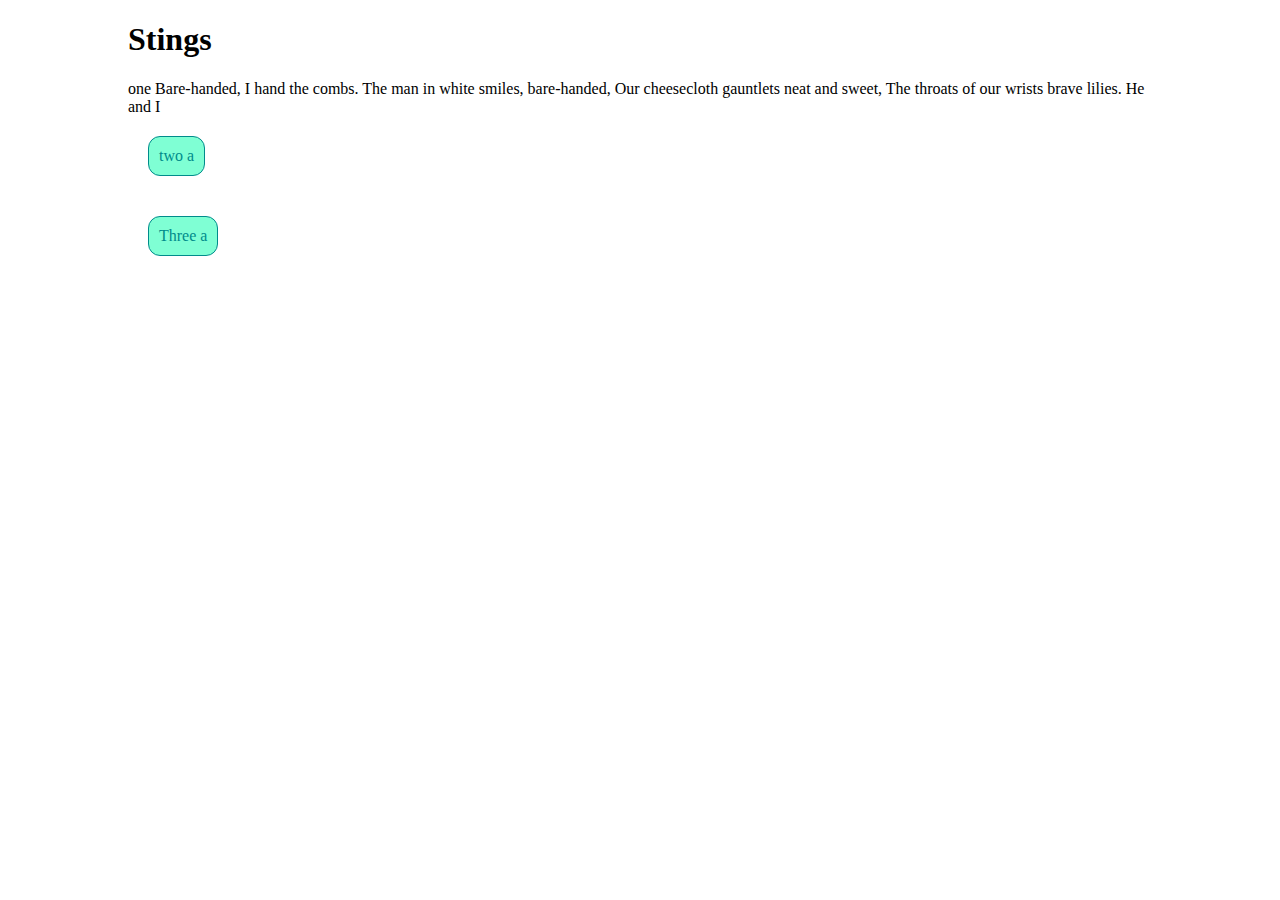
<file: story.html>
<!DOCTYPE html>
<html lang="en">
  <head>
    <meta charset="UTF-8" />
    <meta http-equiv="X-UA-Compatible" content="IE=edge" />
    <meta name="viewport" content="width=device-width, initial-scale=1.0" />
    <title>Story</title>
    <link rel="stylesheet" href="style.css" />
  </head>
  <body>
    <main>
      <h1>Stings</h1>

      <p class="one">one Bare-handed, I hand the combs. The man in white smiles, bare-handed, Our cheesecloth gauntlets neat and sweet, The throats of our wrists brave lilies. He and I<br /><a href="#" class="button two-a">two a</a><br /><a href="#" class="button three-a">Three a</a></p>

      <p class="two-a">two a Have a thousand clean cells between us, Eight combs of yellow cups, And the hive itself a teacup, White with pink flowers on it, With excessive love I enameled it<br /><a href="#" class="button three-a">three a</a><br /><a href="#" class="button two-b">two b</a></p>

      <p class="two-b">two b Thinking ‘Sweetness, sweetness’. Brood cells gray as the fossils of shells Terrify me, they seem so old. What am I buying, wormy mahogany? Is there any queen at all in it?<br /><a href="#" class="button two-c">two c</a><br /><a href="#" class="button three-a">Three a</a></p>

      <p class="two-c">two c If there is, she is old, Her wings torn shawls, her long body Rubbed of its plus Poor and bare and unqueenly and even shameful. I stand in a column<br /><a href="#" class="button two-d">two d</a><br /><a href="#" class="button three-a">Three a</a></p>

      <p class="two-d">two d Of winged, unmiraculous women, Honey-drudgers. I am no drudge Though for years I have eaten dust And dried plates with my dense hair.<br /><a href="#" class="button three-a">three a</a><br /><a href="#" class="button three-b">three-b</a></p>

      <p class="three-a">three a And seen my strangeness evaporate, Blue dew from dangerous skin. Will they hate me, These women who only curry, Whose news is the open cherry, the open clover?<br /><a href="#" class="button three-b">three-b</a><br /><a href="#" class="button two-a">two-a</a></p>

      <p class="three-b">three b It is almost over. I am in control. Here is my honey-machine, It will work without thinking, Opening, in spring, like an industrious virgin<br /><a href="#" class="button three-c">three-c</a><br /><a href="#" class="button two-a">two-a</a></p>

      <p class="three-c">three c To scour the creaming crests As the moon, for its ivory powders, scours the sea. A third person is watching. He has nothing to do with the bee-seller or with me. Now he is gone<br /><a href="#" class="button two-b">two-b</a><br /><a href="#" class="button three-d">Three d</a></p>

      <p class="three-d">three d In eight great bounds, a great scapegoat. Here is his slipper, here is another, And here the square of white linen He wore instead of a hat. He was sweet,<br /><a href="#" class="button four-a">four-a</a><br /><a href="#" class="button three-a">Three-a</a></p>

      <p class="four-a">four a The sweat of his efforts a rain Tugging the world to fruit. The bees found him out, Molding onto his lips like lies, Complicating his features.<br /><a href="#" class="button four-b">four-b</a><br /><a href="#" class="button three-a">Three-a</a></p>

      <p class="four-b">four b They thought death was worth it, but I Have a self to recover, a queen. Is she dead, is she sleeping? Where has she been, With her lion-red body, her wings of glass?<br /><a href="#" class="button four-c">four c</a><br /><a href="#" class="button three-a">three a</a></p>

      <p class="four-c">four c Now she is flying More terrible than she ever was, red Scar in the sky, red comet Over the engine that killed her - The mausoleum, the wax house.<br /><a href="#" class="button one">start over</a><br /><a href="#" class="button two-b">two b</a></p>
    </main>

    <script src="https://code.jquery.com/jquery-3.6.0.min.js" integrity="sha256-/xUj+3OJU5yExlq6GSYGSHk7tPXikynS7ogEvDej/m4=" crossorigin="anonymous"></script>
    <script src="js/story.js"></script>
  </body>
</html>
</file>
<file: style.css>
* {
  box-sizing: border-box;
}
body {
  margin: 0;
}

section#mapland {
  width: 4000px;
  height: 4000px;
  margin: auto;
  overflow: scroll;
  position: relative;
}
#map {
  width: 100%;
  cursor: move;
  position: absolute;
  z-index: 0;
}

#center {
  position: absolute;
  left: 1950px;
  top: 1650px;
  width: 100px;
  height: 100px;
  /* border: 2px solid red; */
}

.windmill {
  display: inline-block;
  width: 60px;
  height: 60px;
  position: absolute;
  z-index: 4;
  top: 26%;
  left: 30%;
  border: 2px solid purple;
}
a {
  z-index: 2;
}

main {
  width: 80%;
  margin: auto;
}
p:not(.one) {
  display: none;
}
br {
  margin-bottom: 10px;
}
.button {
  display: inline-block;
  background-color: aquamarine;
  color: darkcyan;
  text-decoration: none;
  margin: 20px;
  border-radius: 12px;
  padding: 10px;
  border: 1px solid darkcyan;
}
.button:hover {
  background-color: darkcyan;
  color: aquamarine;
  text-decoration: none;
  border: 1px solid aquamarine;
}
</file>
